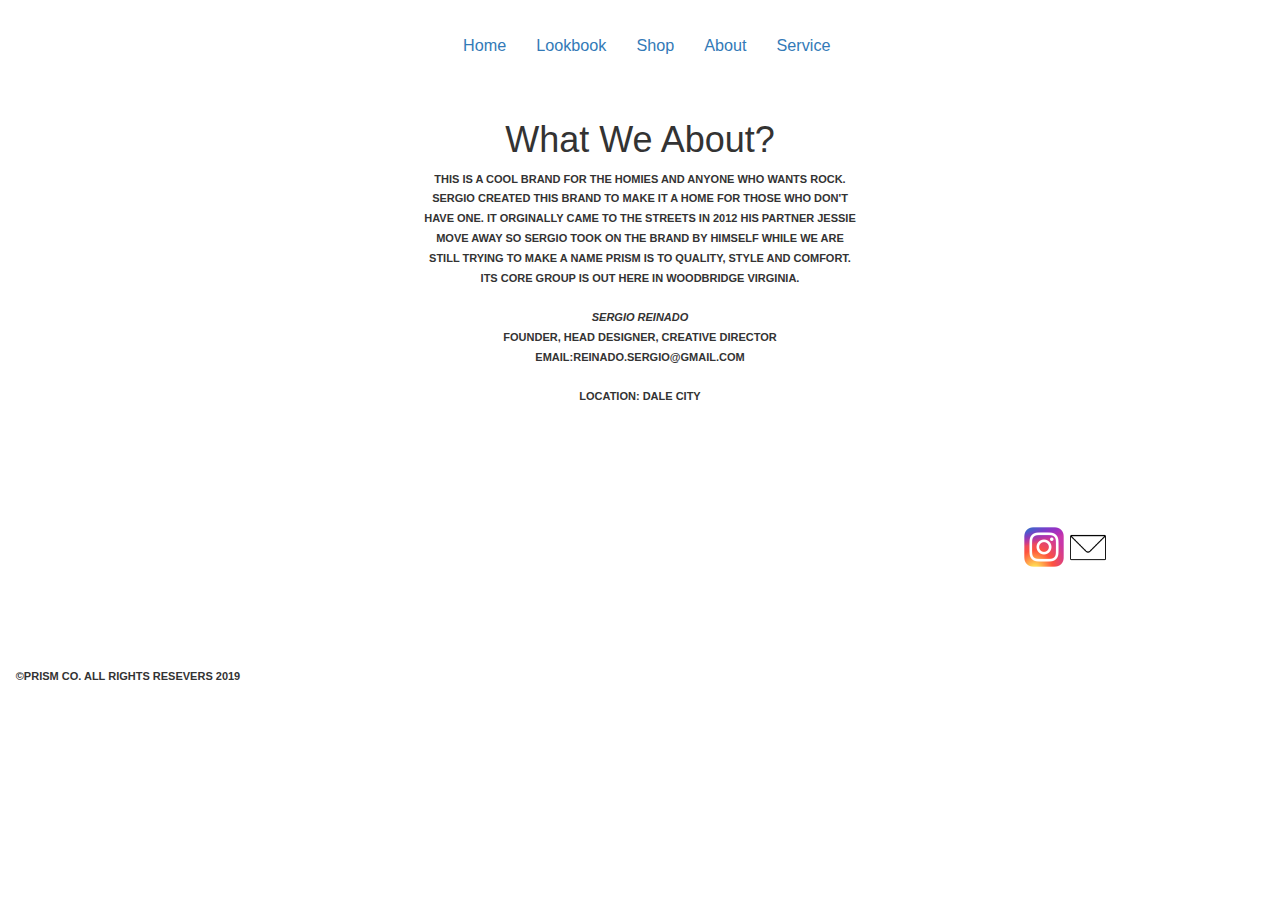
<file: about.html>
<html lang="en">

<head>
    <meta charset="UTF-8">
    <meta name="viewport" content="width=device-width, initial-scale=1.0">
    <meta http-equiv="X-UA-Compatible" content="ie=edge">
    <link rel="stylesheet" href="https://maxcdn.bootstrapcdn.com/bootstrap/3.4.0/css/bootstrap.min.css">
    <script src="https://ajax.googleapis.com/ajax/libs/jquery/3.3.1/jquery.min.js"></script>
    <script src="https://maxcdn.bootstrapcdn.com/bootstrap/3.4.0/js/bootstrap.min.js"></script>
    <link rel="stylesheet" type="text/css" href="./assests/css/about.css">
    <title>Prism</title>
</head>

<body>
    <h1>

        <div class="wrap">
            <nav>
                <ul class="nav navbar-nav">
                    <li><a href="./index.html">Home</a></li>
                    <li><a href="./book.html">Lookbook</a></li>
                    <li><a href="./shop.html">Shop</a></li>
                    <li><a href="./about.html">About</a></li>
                    <li><a href="./cusSer.html">Service</a></li>
                </ul>
            </nav>
        </div>

    </h1>
    <br><br><br><br>

    <div class="row sqs-row">
        <div class="col sqs-col-12 span-12 ">
            <div class="sqs-block html-block sqs-block-html" data-block-type="2" id="block">
                <div class="sqs-block-content">
                    <h1>What We About?</h1>
                    <p>This is a cool brand for the homies and anyone who wants rock.
                        <br>
                        Sergio created this brand to make it a home for those who don't
                        <br>
                        have one. It orginally came to the streets in 2012 His partner Jessie
                        <br>
                        move away so Sergio took on the brand by himself While we are
                        <br>
                        still trying to make a name Prism is to quality, style and comfort.
                        <br>
                        Its core group is out here in woodbridge virginia.
                        <br><br>
                        <em>Sergio Reinado</em>
                        <br>
                        FOUNDER, HEAD DESIGNER, CREATIVE DIRECTOR
                        <br>
                        Email:Reinado.sergio@gmail.com</p>
                    <p>Location: Dale City</p>
                </div>

            </div>

        </div>

    </div>
    <div class="info-footer">
        <div class="sqs-layout sqs-grid-12 columns-12 empty">
            <div class="row-sqs-row">
                <br><br><br><br><br>
                <div class="socialLinks">
                    <a href="https://www.instagram.com/prismcoworldwide/" target="_blank" class="social-instagram">
                        <img src="./assests/images/instagram.png" weight="40" height="40" alt="">
                    </a>
                    <a href="mailto:Reinado.sergio@gmail.com" target="_blank" class="social-mail">
                        <img src="./assests/images/Resume_Mail-512.png" weight="40" height="40" alt="">
                    </a>

                </div>

            </div>

        </div>
    </div>
    <br><br><br><br><br><br><br>
    <div class="footer">
        <div class="row-sqs-row">
            <div class="col sqs-col-12 span-12 ">
                <div class="sqs-block-content">
                    <p>©PRISM CO. ALL RIGHTS RESEVERS 2019</p>
                </div>
            </div>

        </div>
    </div>
</body>

</html>
</file>
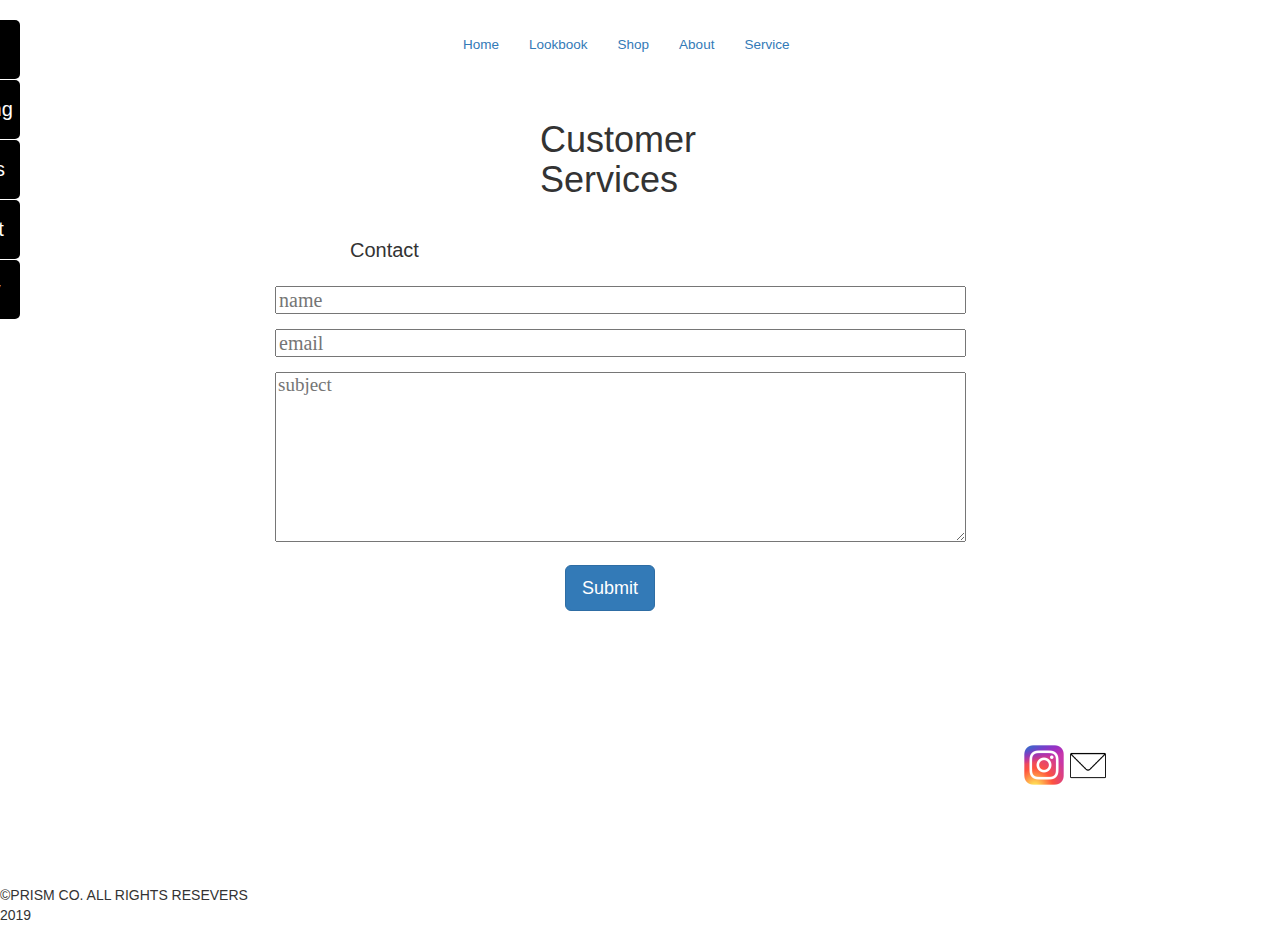
<file: cusSer.html>
<html lang="en">

<head>
    <meta charset="UTF-8">
    <meta name="viewport" content="width=device-width, initial-scale=1.0">
    <meta http-equiv="X-UA-Compatible" content="ie=edge">
    <link rel="stylesheet" href="https://maxcdn.bootstrapcdn.com/bootstrap/3.4.0/css/bootstrap.min.css">
    <script src="https://ajax.googleapis.com/ajax/libs/jquery/3.3.1/jquery.min.js"></script>
    <script src="https://maxcdn.bootstrapcdn.com/bootstrap/3.4.0/js/bootstrap.min.js"></script>
    <link rel="stylesheet" type="text/css" href="./assests/css/cusSer.css">
    <title>Prism</title>
</head>

<body>

    <h2>

        <div class="wrap">
            <nav>
                <ul class="nav navbar-nav">
                    <li><a href="./index.html">Home</a></li>
                    <li><a href="./book.html">Lookbook</a></li>
                    <li><a href="./shop.html">Shop</a></li>
                    <li><a href="./about.html">About</a></li>
                    <li><a href="./cusSer.html">Service</a></li>
                </ul>
            </nav>
        </div>

    </h2>

    <div id="mySidenav" class="sidenav">
        <a href="./term.html" id="terms">Terms</a>
        <a href="./shipping.html" id="shipping">Shipping</a>
        <a href="./return.html" id="returns">Returns</a>
        <a href="./cusSer.html" id="contact">Contact</a>
        <a href="./privacy.html" id="privacy">Privacy</a>
    </div>


    <br><br><br><br>
    <h1>
        <div class="headinng-container">
            <div class="row">
                <div class="col-sm-5">
                    Customer Services
                </div>

            </div>
        </div>
    </h1>
    <h4>
        <div class="contact-container">
            <div class="row">
                <div class="col-sm-3">
                    Contact
                </div>

            </div>
        </div>
    </h4>
    

    <h3>

        <div class="container">
            <div class=" col-sm-6">
                <form action="https://formspree.io/Reinado.sergio@gmail.com" method="POST">
                    <label for="fname"></label>
                    <input type="text" id="name" placeholder="name">
                    <label for="email"></label>
                    <input type="text" id="email" placeholder="email">
                    <label for="Message"></label>
                    <textarea id="Message" placeholder="subject" style="height:170px"></textarea>
                    <br><br><br>
                    <button type="button" class="btn btn-primary btn-lg">Submit</button>
                </form>
            </div>
        </div>
    </h3>
    <div class="info-footer">
            <div class="sqs-layout sqs-grid-12 columns-12 empty">
                <div class="row-sqs-row">
                    <br><br><br><br><br>
                    <div class="socialLinks">
                        <a href="https://www.instagram.com/prismcoworldwide/" target="_blank" class="social-instagram">
                            <img src="./assests/images/instagram.png" weight="40" height="40" alt="">
                        </a>
                        <a href="mailto:Reinado.sergio@gmail.com" target="_blank" class="social-mail">
                            <img src="./assests/images/Resume_Mail-512.png" weight="40" height="40" alt="">
                        </a>
    
                    </div>
    
                </div>
    
            </div>
        </div>
        <br><br><br><br><br><br><br>
        <div class="footer">
            <div class="row-sqs-row">
                <div class="col sqs-col-12 span-12 ">
                    <div class="sqs-block-content">
                        <p>©PRISM CO. ALL RIGHTS RESEVERS 2019</p>
                    </div>
                </div>
    
            </div>
        </div>
</body>

</html>
</file>
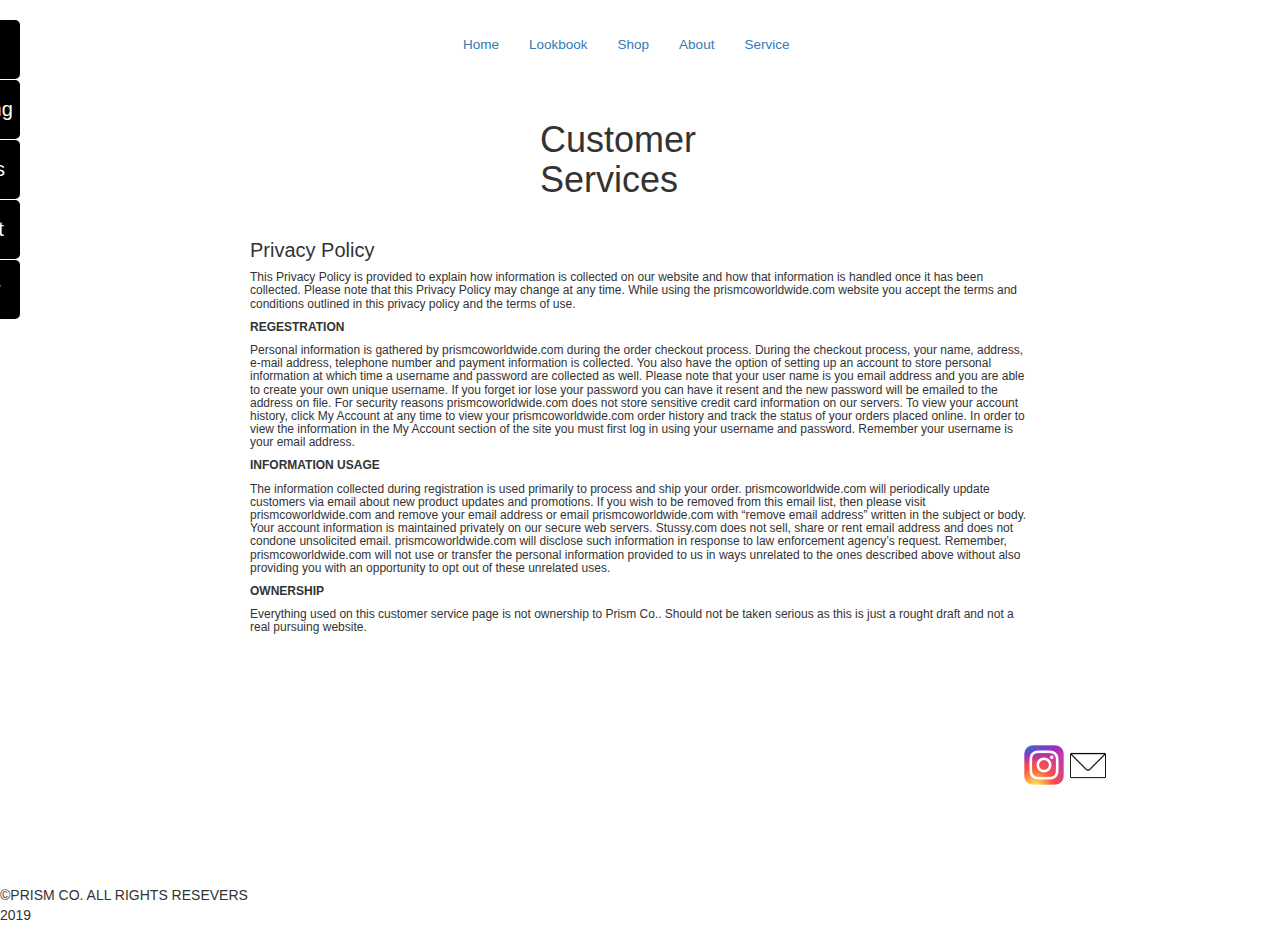
<file: privacy.html>
<html lang="en">

<head>
    <meta charset="UTF-8">
    <meta name="viewport" content="width=device-width, initial-scale=1.0">
    <meta http-equiv="X-UA-Compatible" content="ie=edge">
    <link rel="stylesheet" href="https://maxcdn.bootstrapcdn.com/bootstrap/3.4.0/css/bootstrap.min.css">
    <script src="https://ajax.googleapis.com/ajax/libs/jquery/3.3.1/jquery.min.js"></script>
    <script src="https://maxcdn.bootstrapcdn.com/bootstrap/3.4.0/js/bootstrap.min.js"></script>
    <link rel="stylesheet" type="text/css" href="./assests/css/privacy.css">
    <title>Prism</title>
</head>

<body>

    <h2>

        <div class="wrap">
            <nav>
                <ul class="nav navbar-nav">
                    <li><a href="./index.html">Home</a></li>
                    <li><a href="./book.html">Lookbook</a></li>
                    <li><a href="./shop.html">Shop</a></li>
                    <li><a href="./about.html">About</a></li>
                    <li><a href="./cusSer.html">Service</a></li>
                </ul>
            </nav>
        </div>

    </h2>

    <div id="mySidenav" class="sidenav">
        <a href="./term.html" id="terms">Terms</a>
        <a href="./shipping.html" id="shipping">Shipping</a>
        <a href="./return.html" id="returns">Returns</a>
        <a href="./cusSer.html" id="contact">Contact</a>
        <a href="./privacy.html" id="privacy">Privacy</a>
    </div>
    <br><br><br><br>

    <h1>
        <div class="headinng-container">
            <div class="row">
                <div class="col-sm-5">
                    Customer Services
                </div>

            </div>
        </div>
    </h1>
    <h4>
        <div class="contact-container">
            <div class="row">
                <div class="col-sm-3">
                    Privacy Policy
                </div>

            </div>
        </div>
    </h4>

    <h5>
        <div class="page-container">
            <p>
                <strong></strong>
            </p>
            This Privacy Policy is provided to explain how information is collected on our website and how that
            information is handled once it has been collected. Please note that this Privacy Policy may change at any
            time. While using the prismcoworldwide.com website you accept the terms and conditions outlined in this
            privacy policy
            and the terms of use.
            <p>

            </p>
            <p>
                <strong> REGESTRATION</strong>
            </p>
            <p>
                Personal information is gathered by prismcoworldwide.com during the order checkout process. During the
                checkout
                process, your name, address, e-mail address, telephone number and payment information is collected. You
                also
                have the option of setting up an account to store personal information at which time a username and
                password
                are collected as well. Please note that your user name is you email address and you are able to create
                your
                own unique username. If you forget ior lose your password you can have it resent and the new password
                will
                be emailed to the address on file. For security reasons prismcoworldwide.com does not store sensitive
                credit card
                information on our servers. To view your account history, click My Account at any time to view your
                prismcoworldwide.com order history and track the status of your orders placed online. In order to view
                the information
                in the My Account section of the site you must first log in using your username and password. Remember
                your
                username is your email address.
            </p>
            <p>
                <strong>INFORMATION USAGE</strong>
            </p>
            <p>
                The information collected during registration is used primarily to process and ship your order.
                prismcoworldwide.com will periodically update customers via email about new product updates and
                promotions. If you
                wish to be removed from this email list, then please visit prismcoworldwide.com and remove your email
                address or
                email prismcoworldwide.com with “remove email address” written in the subject or body. Your account
                information is maintained privately on our secure web servers. Stussy.com does not sell, share or rent
                email address and does not condone unsolicited email. prismcoworldwide.com will disclose such
                information in
                response to law enforcement agency’s request. Remember, prismcoworldwide.com will not use or transfer
                the personal
                information provided to us in ways unrelated to the ones described above without also providing you with
                an opportunity to opt out of these unrelated uses.
            </p>
            <p>
                <strong> OWNERSHIP</strong>
            </p>
            <p>Everything used on this customer service page is not ownership to Prism Co.. Should not be taken serious
                as this is just a rought draft and not a real pursuing website.</p>
        </div>
    </h5>
    <div class="info-footer">
        <div class="sqs-layout sqs-grid-12 columns-12 empty">
            <div class="row-sqs-row">
                <br><br><br><br><br>
                <div class="socialLinks">
                    <a href="https://www.instagram.com/prismcoworldwide/" target="_blank" class="social-instagram">
                        <img src="./assests/images/instagram.png" weight="40" height="40" alt="">
                    </a>
                    <a href="mailto:Reinado.sergio@gmail.com" target="_blank" class="social-mail">
                        <img src="./assests/images/Resume_Mail-512.png" weight="40" height="40" alt="">
                    </a>

                </div>

            </div>

        </div>
    </div>
    <br><br><br><br><br><br><br>
    <div class="footer">
        <div class="row-sqs-row">
            <div class="col sqs-col-12 span-12 ">
                <div class="sqs-block-content">
                    <p>©PRISM CO. ALL RIGHTS RESEVERS 2019</p>
                </div>
            </div>

        </div>
    </div>


</body>

</html>
</file>
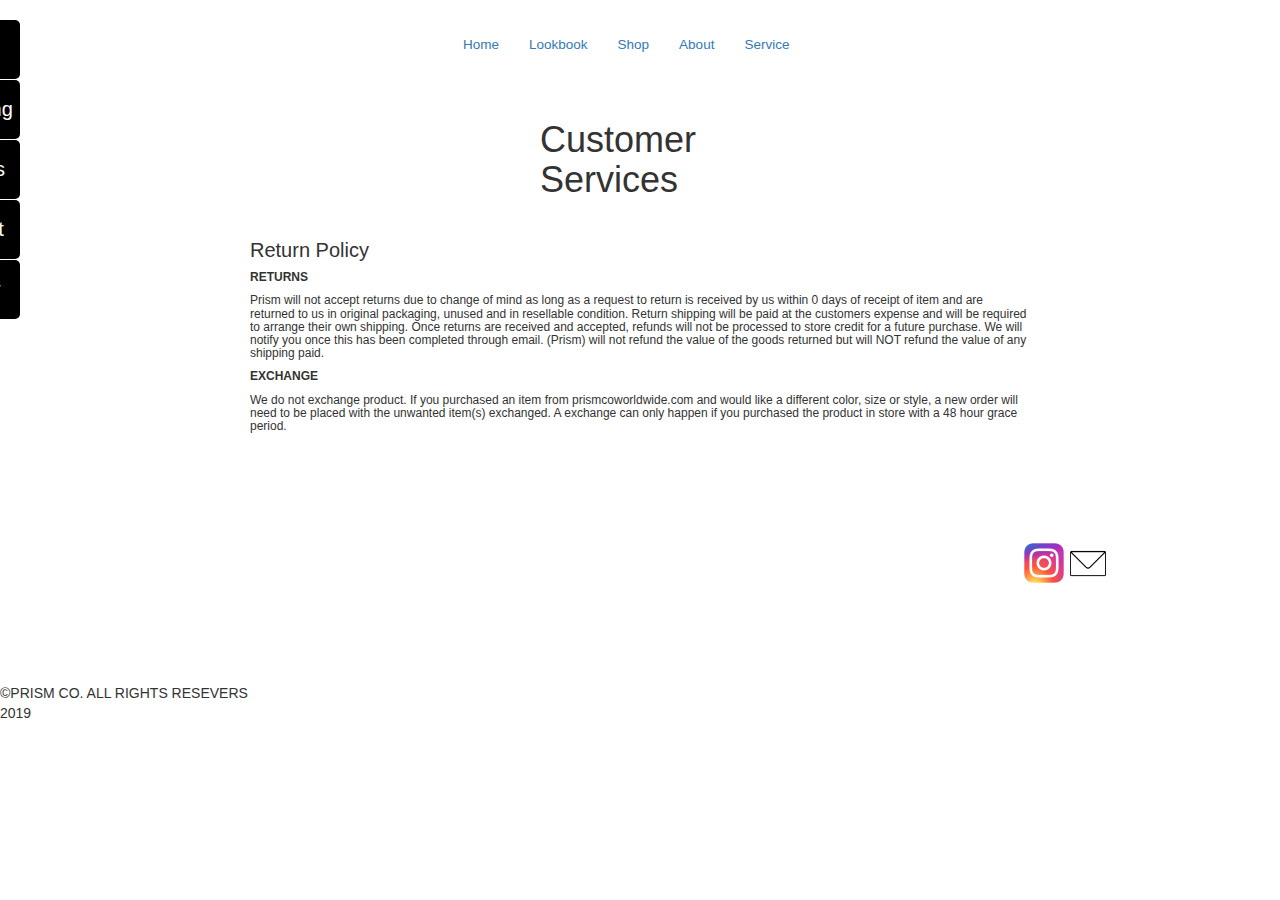
<file: return.html>
<html lang="en">

<head>
    <meta charset="UTF-8">
    <meta name="viewport" content="width=device-width, initial-scale=1.0">
    <meta http-equiv="X-UA-Compatible" content="ie=edge">
    <link rel="stylesheet" href="https://maxcdn.bootstrapcdn.com/bootstrap/3.4.0/css/bootstrap.min.css">
    <script src="https://ajax.googleapis.com/ajax/libs/jquery/3.3.1/jquery.min.js"></script>
    <script src="https://maxcdn.bootstrapcdn.com/bootstrap/3.4.0/js/bootstrap.min.js"></script>
    <link rel="stylesheet" type="text/css" href="./assests/css/return.css">
    <title>Prism</title>
</head>

<body>

    <h2>

        <div class="wrap">
            <nav>
                <ul class="nav navbar-nav">
                    <li><a href="./index.html">Home</a></li>
                    <li><a href="./book.html">Lookbook</a></li>
                    <li><a href="./shop.html">Shop</a></li>
                    <li><a href="./about.html">About</a></li>
                    <li><a href="./cusSer.html">Service</a></li>
                </ul>
            </nav>
        </div>

    </h2>

    <div id="mySidenav" class="sidenav">
        <a href="./term.html" id="terms">Terms</a>
        <a href="./shipping.html" id="shipping">Shipping</a>
        <a href="./return.html" id="returns">Returns</a>
        <a href="./cusSer.html" id="contact">Contact</a>
        <a href="./privacy.html" id="privacy">Privacy</a>
    </div>
    <br><br><br><br>

    <h1>
        <div class="headinng-container">
            <div class="row">
                <div class="col-sm-5">
                    Customer Services
                </div>

            </div>
        </div>
    </h1>
    <h4>
        <div class="contact-container">
            <div class="row">
                <div class="col-sm-3">
                    Return Policy
                </div>

            </div>
        </div>
    </h4>

    <h5>
        <div class="page-container">
            <p>
                <strong>RETURNS</strong>
            </p>
            <p>
                Prism will not accept returns due to change of mind as long as a request to return is received by us
                within 0 days of receipt of item and are returned to us in original packaging, unused and in resellable
                condition.
                Return shipping will be paid at the customers expense and will be required to arrange their own
                shipping.
                Once returns are received and accepted, refunds will not be processed to store credit for a future
                purchase.
                We will notify you once this has been completed through email.
                (Prism) will not refund the value of the goods returned but will NOT refund the value of any shipping
                paid.
            </p>
            <p>
                <strong> EXCHANGE</strong>
            </p>
            <p>
                We do not exchange product. If you purchased an item from prismcoworldwide.com and would like a
                different color,
                size or style, a new order will need to be placed with the unwanted item(s) exchanged. A
                exchange can only happen if you purchased the product in store with a 48 hour grace period.
            </p>

        </div>
    </h5>
    <div class="info-footer">
        <div class="sqs-layout sqs-grid-12 columns-12 empty">
            <div class="row-sqs-row">
                <br><br><br><br><br>
                <div class="socialLinks">
                    <a href="https://www.instagram.com/prismcoworldwide/" target="_blank" class="social-instagram">
                        <img src="./assests/images/instagram.png" weight="40" height="40" alt="">
                    </a>
                    <a href="mailto:Reinado.sergio@gmail.com" target="_blank" class="social-mail">
                        <img src="./assests/images/Resume_Mail-512.png" weight="40" height="40" alt="">
                    </a>

                </div>

            </div>

        </div>
    </div>
    <br><br><br><br><br><br><br>
    <div class="footer">
        <div class="row-sqs-row">
            <div class="col sqs-col-12 span-12 ">
                <div class="sqs-block-content">
                    <p>©PRISM CO. ALL RIGHTS RESEVERS 2019</p>
                </div>
            </div>

        </div>
    </div>

</body>

</html>
</file>
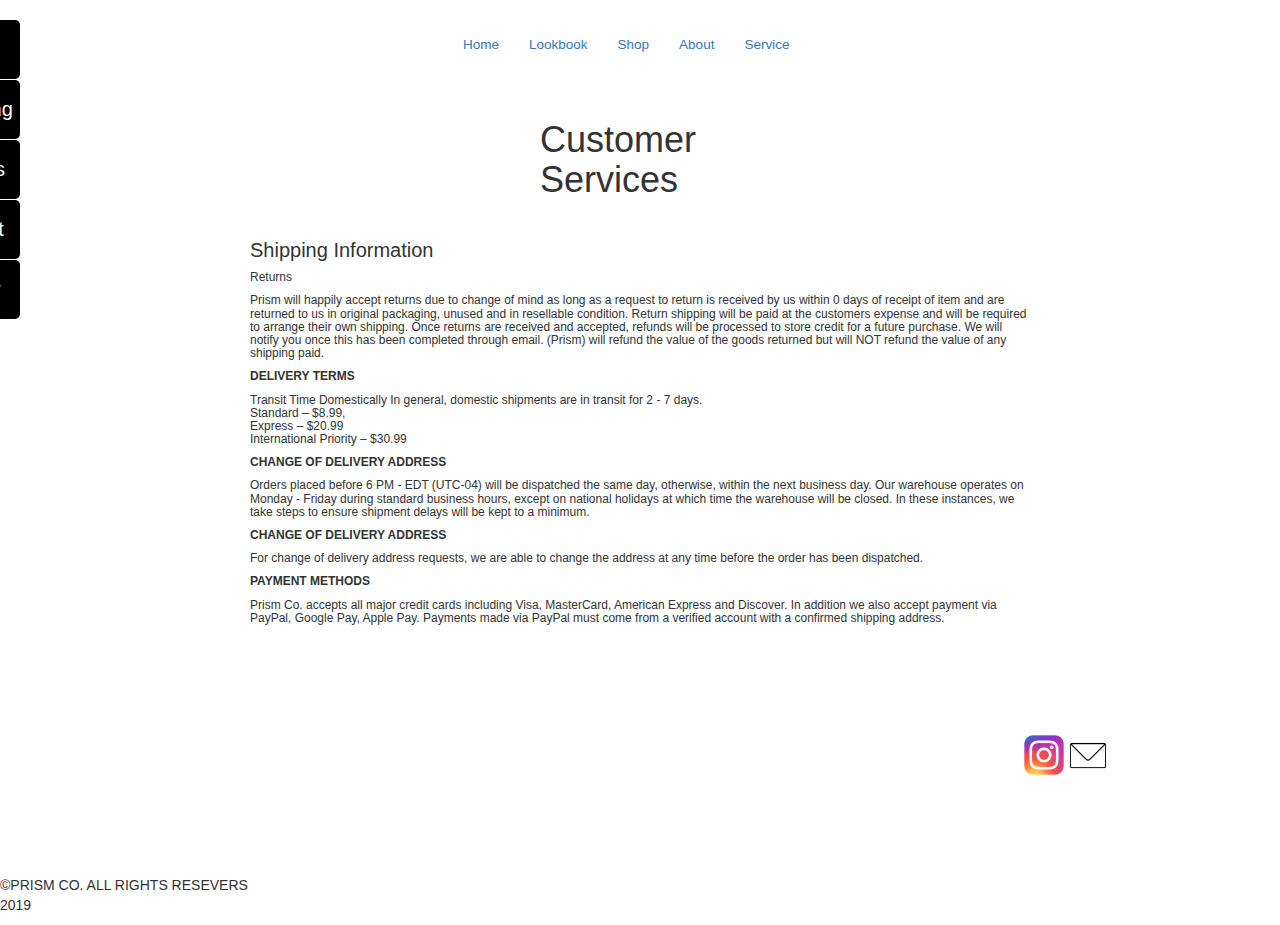
<file: shipping.html>
<html lang="en">

<head>
    <meta charset="UTF-8">
    <meta name="viewport" content="width=device-width, initial-scale=1.0">
    <meta http-equiv="X-UA-Compatible" content="ie=edge">
    <link rel="stylesheet" href="https://maxcdn.bootstrapcdn.com/bootstrap/3.4.0/css/bootstrap.min.css">
    <script src="https://ajax.googleapis.com/ajax/libs/jquery/3.3.1/jquery.min.js"></script>
    <script src="https://maxcdn.bootstrapcdn.com/bootstrap/3.4.0/js/bootstrap.min.js"></script>
    <link rel="stylesheet" type="text/css" href="./assests/css/shipping.css">
    <title>Prism</title>
</head>

<body>

    <h2>

        <div class="wrap">
            <nav>
                <ul class="nav navbar-nav">
                    <li><a href="./index.html">Home</a></li>
                    <li><a href="./book.html">Lookbook</a></li>
                    <li><a href="./shop.html">Shop</a></li>
                    <li><a href="./about.html">About</a></li>
                    <li><a href="./cusSer.html">Service</a></li>
                </ul>
            </nav>
        </div>

    </h2>

    <div id="mySidenav" class="sidenav">
        <a href="./term.html" id="terms">Terms</a>
        <a href="./shipping.html" id="shipping">Shipping</a>
        <a href="./return.html" id="returns">Returns</a>
        <a href="./cusSer.html" id="contact">Contact</a>
        <a href="./privacy.html" id="privacy">Privacy</a>
    </div>
    <br><br><br><br>

    <h1>
        <div class="headinng-container">
            <div class="row">
                <div class="col-sm-5">
                    Customer Services
                </div>

            </div>
        </div>
    </h1>
    <h4>
        <div class="contact-container">
            <div class="row">
                <div class="col-sm-3">
                    Shipping Information
                </div>

            </div>
        </div>
    </h4>

    <h5>
        <div class="page-container">
            <p>
                Returns
            </p>
            <p>
                Prism will happily accept returns due to change of mind as long as a request to return is received by us
                within 0 days of receipt of item and are returned to us in original packaging, unused and in resellable
                condition.
                Return shipping will be paid at the customers expense and will be required to arrange their own
                shipping.
                Once returns are received and accepted, refunds will be processed to store credit for a future purchase.
                We will notify you once this has been completed through email.
                (Prism) will refund the value of the goods returned but will NOT refund the value of any shipping paid.
            </p>
            <p>
                <strong> DELIVERY TERMS</strong>
            </p>
            <p>
                Transit Time Domestically
                In general, domestic shipments are in transit for 2 - 7 days.
                <br>
                Standard – $8.99,
                <br>
                Express – $20.99
                <br>
                International Priority – $30.99
            </p>
            <p>
                <strong>CHANGE OF DELIVERY ADDRESS </strong>
            </p>
            <p>
                Orders placed before 6 PM - EDT (UTC-04) will be dispatched the same day, otherwise, within the next
                business day.

                Our warehouse operates on Monday - Friday during standard business hours, except on national holidays at
                which time the warehouse will be closed. In these instances, we take steps to ensure shipment delays
                will be kept to a minimum.
            </p>
            <p>
                <strong> CHANGE OF DELIVERY ADDRESS </strong>
            </p>
            <p>
                For change of delivery address requests, we are able to change the address at any time before the order
                has been dispatched.
            </p>
            <p>
                <strong>PAYMENT METHODS</strong>
            </p>
            <p>
                Prism Co. accepts all major credit cards including Visa, MasterCard, American Express and Discover.
                In addition we also accept payment via PayPal, Google Pay, Apple Pay. Payments made via PayPal must come
                from a verified account with a confirmed shipping address.
            </p>
        </div>
    </h5>

    <div class="info-footer">
        <div class="sqs-layout sqs-grid-12 columns-12 empty">
            <div class="row-sqs-row">
                <br><br><br><br><br>
                <div class="socialLinks">
                    <a href="https://www.instagram.com/prismcoworldwide/" target="_blank" class="social-instagram">
                        <img src="./assests/images/instagram.png" weight="40" height="40" alt="">
                    </a>
                    <a href="mailto:Reinado.sergio@gmail.com" target="_blank" class="social-mail">
                        <img src="./assests/images/Resume_Mail-512.png" weight="40" height="40" alt="">
                    </a>

                </div>

            </div>

        </div>
    </div>
    <br><br><br><br><br><br><br>
    <div class="footer">
        <div class="row-sqs-row">
            <div class="col sqs-col-12 span-12 ">
                <div class="sqs-block-content">
                    <p>©PRISM CO. ALL RIGHTS RESEVERS 2019</p>
                </div>
            </div>

        </div>
    </div>

</body>

</html>
</file>
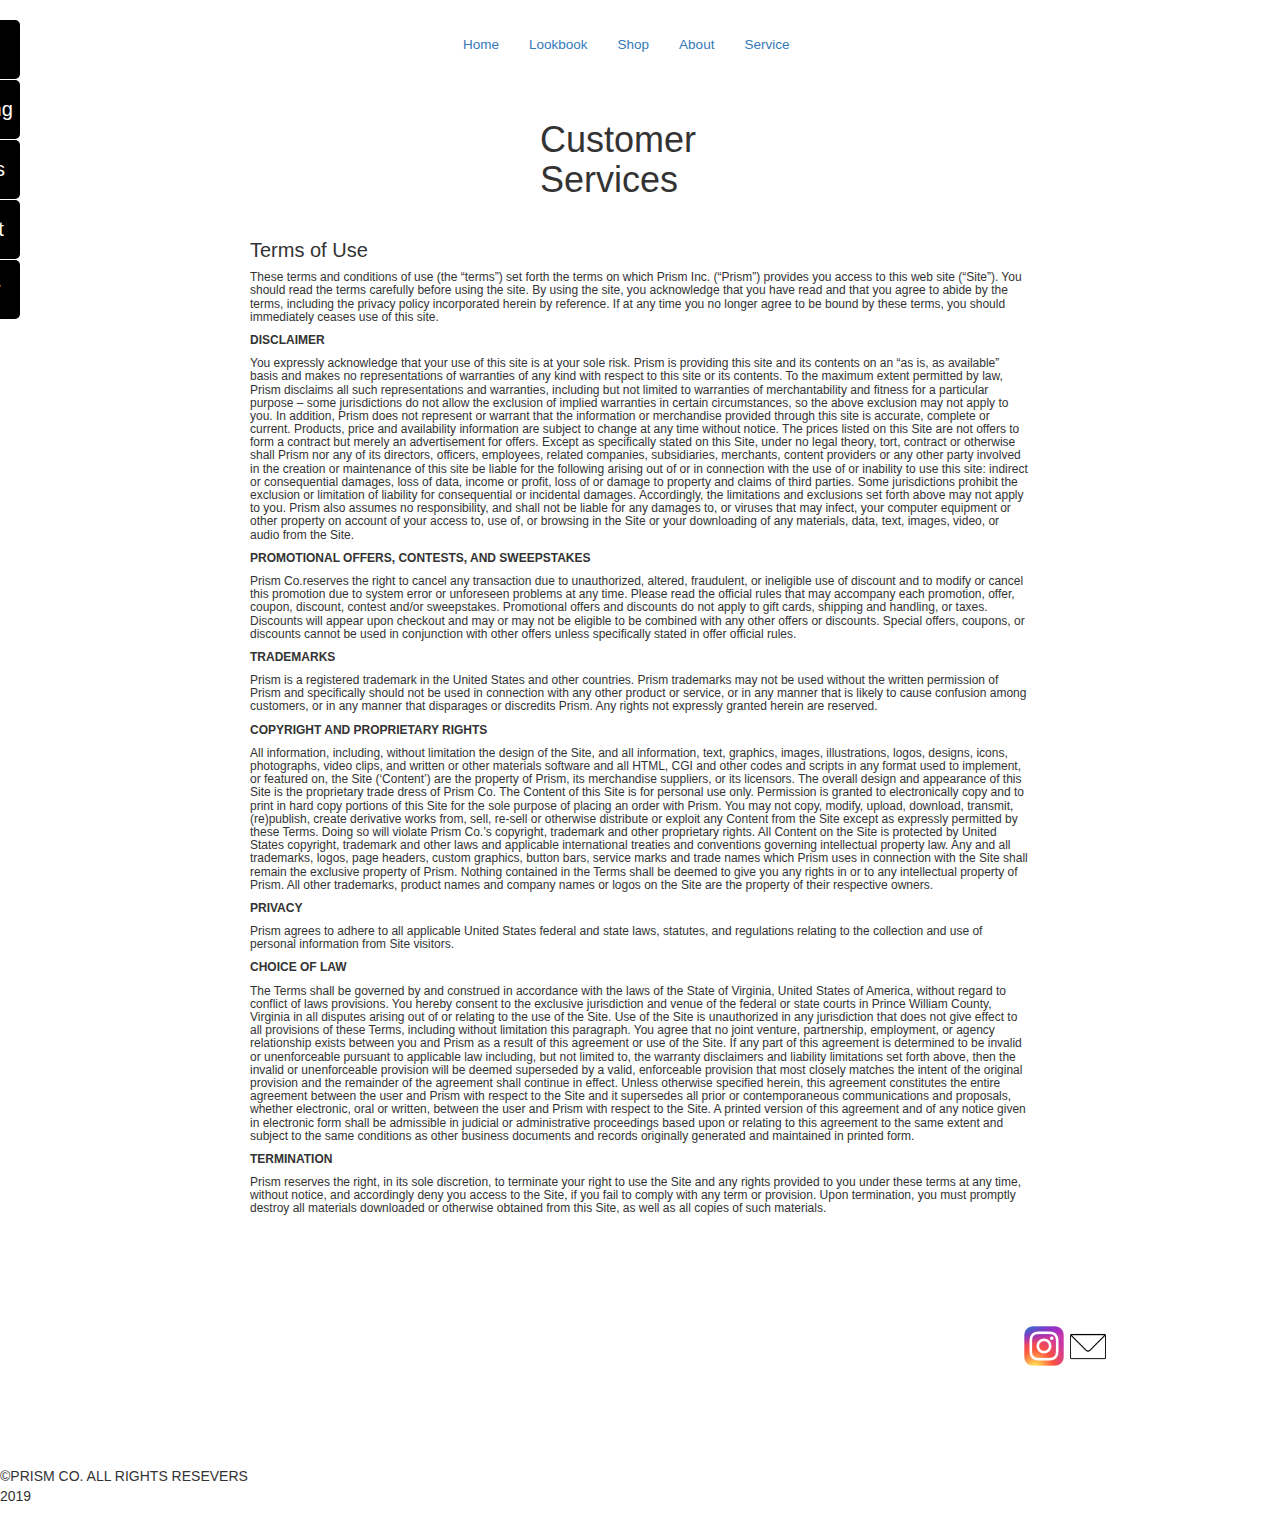
<file: term.html>
<html lang="en">

<head>
    <meta charset="UTF-8">
    <meta name="viewport" content="width=device-width, initial-scale=1.0">
    <meta http-equiv="X-UA-Compatible" content="ie=edge">
    <link rel="stylesheet" href="https://maxcdn.bootstrapcdn.com/bootstrap/3.4.0/css/bootstrap.min.css">
    <script src="https://ajax.googleapis.com/ajax/libs/jquery/3.3.1/jquery.min.js"></script>
    <script src="https://maxcdn.bootstrapcdn.com/bootstrap/3.4.0/js/bootstrap.min.js"></script>
    <link rel="stylesheet" type="text/css" href="./assests/css/term.css">
    <title>Prism</title>
</head>

<body>

    <h2>

        <div class="wrap">
            <nav>
                <ul class="nav navbar-nav">
                    <li><a href="./index.html">Home</a></li>
                    <li><a href="./book.html">Lookbook</a></li>
                    <li><a href="./shop.html">Shop</a></li>
                    <li><a href="./about.html">About</a></li>
                    <li><a href="./cusSer.html">Service</a></li>
                </ul>
            </nav>
        </div>

    </h2>

    <div id="mySidenav" class="sidenav">
        <a href="./term.html" id="terms">Terms</a>
        <a href="./shipping.html" id="shipping">Shipping</a>
        <a href="./return.html" id="returns">Returns</a>
        <a href="./cusSer.html" id="contact">Contact</a>
        <a href="./privacy.html" id="privacy">Privacy</a>
    </div>
    <br><br><br><br>
    <h1>
        <div class="headinng-container">
            <div class="row">
                <div class="col-sm-5">
                    Customer Services
                </div>

            </div>
        </div>
    </h1>
    <h4>
        <div class="contact-container">
            <div class="row">
                <div class="col-sm-3">
                    Terms of Use
                </div>

            </div>
        </div>
    </h4>

    <h5>
        <div class="page-container">
            <p>These terms and conditions of use (the “terms”) set forth the terms on which Prism Inc.
                (“Prism”) provides you access to this web site (“Site”). You should read the terms carefully
                before using the site. By using the site, you acknowledge that you have read and that you agree to abide
                by the terms, including the privacy policy incorporated herein by reference. If at any time you no
                longer agree
                to be bound by these terms, you should immediately ceases use of this site.
            </p>
            <p>
                <strong>DISCLAIMER</strong>
            </p>
            <p>You expressly acknowledge that your use of this site is at your sole risk. Prism is providing this site
                and its contents
                on an “as is, as available” basis and makes no representations of warranties of any kind with respect to
                this site or its
                contents. To the maximum extent permitted by law, Prism disclaims all such representations and
                warranties, including but
                not limited to warranties of merchantability and fitness for a particular purpose – some jurisdictions
                do not allow the
                exclusion of implied warranties in certain circumstances, so the above exclusion may not apply to you.
                In addition, Prism
                does not represent or warrant that the information or merchandise provided through this site is
                accurate, complete or current.
                Products, price and availability information are subject to change at any time without notice. The
                prices listed on this Site are
                not offers to form a contract but merely an advertisement for offers. Except as specifically stated on
                this Site, under no legal
                theory, tort, contract or otherwise shall Prism nor any of its directors, officers, employees, related
                companies, subsidiaries,
                merchants, content providers or any other party involved in the creation or maintenance of this site be
                liable for the following
                arising out of or in connection with the use of or inability to use this site: indirect or consequential
                damages, loss of data,
                income or profit, loss of or damage to property and claims of third parties. Some jurisdictions prohibit
                the exclusion or limitation
                of liability for consequential or incidental damages. Accordingly, the limitations and exclusions set
                forth above may not apply to you.
                Prism also assumes no responsibility, and shall not be liable for any damages to, or viruses that may
                infect, your computer equipment
                or other property on account of your access to, use of, or browsing in the Site or your downloading of
                any materials, data, text, images,
                video, or audio from the Site.</p>
            <p>
                <strong> PROMOTIONAL OFFERS, CONTESTS, AND SWEEPSTAKES</strong>
            </p>
            <p>
                Prism Co.reserves the right to cancel any transaction due to unauthorized, altered, fraudulent, or
                ineligible use of
                discount and to modify or cancel this promotion due to system error or unforeseen problems at any time.
                Please read the
                official rules that may accompany each promotion, offer, coupon, discount, contest and/or sweepstakes.
                Promotional offers
                and discounts do not apply to gift cards, shipping and handling, or taxes. Discounts will appear upon
                checkout and may or
                may not be eligible to be combined with any other offers or discounts. Special offers, coupons, or
                discounts cannot be used
                in conjunction with other offers unless specifically stated in offer official rules.
            </p>
            <p>
                <strong> TRADEMARKS</strong>
            </p>
            <p>
                Prism is a registered trademark in the United States and other countries. Prism trademarks may not be
                used without the written permission of Prism and specifically should not be used in connection with any
                other product or service, or in any manner that is likely to cause confusion among customers, or in any
                manner that disparages or discredits Prism. Any rights not expressly granted herein are reserved.
            </p>
            <p>
                <strong>COPYRIGHT AND PROPRIETARY RIGHTS</strong>
            </p>
            <p>
                All information, including, without limitation the design of the Site, and all information, text,
                graphics,
                images, illustrations, logos, designs, icons, photographs, video clips, and written or other materials
                software
                and all HTML, CGI and other codes and scripts in any format used to implement, or featured on, the Site
                (‘Content’)
                are the property of Prism, its merchandise suppliers, or its licensors. The overall design and
                appearance of this
                Site is the proprietary trade dress of Prism Co.

                The Content of this Site is for personal use only. Permission is granted to electronically copy and to
                print in hard
                copy portions of this Site for the sole purpose of placing an order with Prism. You may not copy,
                modify, upload,
                download, transmit, (re)publish, create derivative works from, sell, re-sell or otherwise distribute or
                exploit any
                Content from the Site except as expressly permitted by these Terms. Doing so will violate Prism Co.’s
                copyright,
                trademark and other proprietary rights.

                All Content on the Site is protected by United States copyright, trademark and other laws and applicable
                international
                treaties and conventions governing intellectual property law. Any and all trademarks, logos, page
                headers, custom graphics,
                button bars, service marks and trade names which Prism uses in connection with the Site shall remain
                the exclusive property
                of Prism. Nothing contained in the Terms shall be deemed to give you any rights in or to any
                intellectual property of
                Prism. All other trademarks, product names and company names or logos on the Site are the property of
                their respective owners.
            </p>
            <p>
                <strong>PRIVACY</strong>
            </p>
            <p>
                Prism agrees to adhere to all applicable United States federal and state laws, statutes, and
                regulations relating to the collection and use of personal information from Site visitors.
            </p>
            <p>
                <strong>CHOICE OF LAW</strong>
            </p>
            <p>
                The Terms shall be governed by and construed in accordance with the laws of the State of Virginia,
                United States of America, without regard to conflict of laws provisions. You hereby consent to the
                exclusive jurisdiction and venue of the federal or state courts in Prince William County, Virginia in all
                disputes arising out of or relating to the use of the Site. Use of the Site is unauthorized in any
                jurisdiction that does not give effect to all provisions of these Terms, including without limitation
                this paragraph. You agree that no joint venture, partnership, employment, or agency relationship exists
                between you and Prism as a result of this agreement or use of the Site. If any part of this agreement
                is determined to be invalid or unenforceable pursuant to applicable law including, but not limited to,
                the warranty disclaimers and liability limitations set forth above, then the invalid or unenforceable
                provision will be deemed superseded by a valid, enforceable provision that most closely matches the
                intent of the original provision and the remainder of the agreement shall continue in effect. Unless
                otherwise specified herein, this agreement constitutes the entire agreement between the user and Prism
                with respect to the Site and it supersedes all prior or contemporaneous communications and proposals,
                whether electronic, oral or written, between the user and Prism with respect to the Site. A printed
                version of this agreement and of any notice given in electronic form shall be admissible in judicial or
                administrative proceedings based upon or relating to this agreement to the same extent and subject to
                the same conditions as other business documents and records originally generated and maintained in
                printed form.
            </p>
            <p>
                <strong>TERMINATION</strong>
            </p>
            <p>
                Prism reserves the right, in its sole discretion, to terminate your right to use the Site and any
                rights provided to you under these terms at any time, without notice, and accordingly deny you access to
                the Site, if you fail to comply with any term or provision. Upon termination, you must promptly destroy
                all materials downloaded or otherwise obtained from this Site, as well as all copies of such materials.
            </p>
        </div>
    </h5>

    <div class="info-footer">
            <div class="sqs-layout sqs-grid-12 columns-12 empty">
                <div class="row-sqs-row">
                    <br><br><br><br><br>
                    <div class="socialLinks">
                        <a href="https://www.instagram.com/prismcoworldwide/" target="_blank" class="social-instagram">
                            <img src="./assests/images/instagram.png" weight="40" height="40" alt="">
                        </a>
                        <a href="mailto:Reinado.sergio@gmail.com" target="_blank" class="social-mail">
                            <img src="./assests/images/Resume_Mail-512.png" weight="40" height="40" alt="">
                        </a>
    
                    </div>
    
                </div>
    
            </div>
        </div>
        <br><br><br><br><br><br><br>
        <div class="footer">
            <div class="row-sqs-row">
                <div class="col sqs-col-12 span-12 ">
                    <div class="sqs-block-content">
                        <p>©PRISM CO. ALL RIGHTS RESEVERS 2019</p>
                    </div>
                </div>
    
            </div>
        </div>
</body>

</html>
</file>
<file: assests/css/about.css>
.wrap{
    position: absolute;
    left: 35%;
    font-size: 45%
 }
 
 p{
    font-family: Georgia,serif;
    font-weight: normal;
    font-size: 13px;
    text-transform: none;
    font-family: "Helvetica Neue",Arial,sans-serif;
    font-weight: 700;
    font-style: normal;
    line-height: 1.8em;
    font-size: 11px;
    text-transform: uppercase;
    text-decoration: none;
    margin: 0 0 1.8em;
    text-align: center;
    
    }

h1{
    text-align: center;
}

.socialLinks{
    width: 20%;
    float: right;
}

.footer{
    float: left;
    width: 20%;
    font-family: "Helvetica Neue",Arial,sans-serif;
}
</file>
<file: assests/css/cusSer.css>
.wrap{
    position: absolute;
    left: 35%;
    font-size: 45%
}


label{
font-family: Georgia, 'Times New Roman', Times, serif;
font-size: 15px;

}

input {
width: 128%;
font-family: 'Times New Roman', Times, serif;
font-size: 20px;
margin-left:190;
margin-bottom: 10;

}

textarea{
width: 691px;
font-family: 'Times New Roman', Times, serif;
font-size: 19px;
float: initial;
margin-left:190;
}
 
button{
margin: -30px 210px; 
position:relative;
top:50%; 
left:50%;
}

.headinng-container{
margin-left:540;
font-size: 36px;
}

.contact-container{
  margin-left:350;
  font-size: 20px;
  margin-top: 40;
}

/* Style the links inside the sidenav */
#mySidenav a {
  position: absolute; /* Position them relative to the browser window */
  left: -80px; /* Position them outside of the screen */
  transition: 0.3s; /* Add transition on hover */
  padding: 15px; /* 15px padding */
  width: 100px; /* Set a specific width */
  text-decoration: none; /* Remove underline */
  font-size: 20px; /* Increase font size */
  color: white; /* White text color */
  border-radius: 0 5px 5px 0; /* Rounded corners on the top right and bottom right side */
  
}

#mySidenav a:hover {
  left: 0; /* On mouse-over, make the elements appear as they should */
}

/* The about link: 20px from the top with a green background */
#terms {
  top: 20px;
  background-color: black
}

#shipping {
  top: 80px;
  background-color:black 
}

#returns {
  top: 140px;
  background-color:black 
}

#contact {
  top: 200px;
  background-color: black 
}

#privacy {
  top: 260px;
  background-color:black
}

.socialLinks{
  width: 20%;
  float: right;
}

.footer{
  float: left;
  width: 20%;
}
</file>
<file: assests/css/privacy.css>
.wrap{
    position: absolute;
    left: 35%;
    font-size: 45%
}


.headinng-container{
    margin-left:540;
    font-size: 36px;
    margin-top: 10;
    }
    
.contact-container{
    margin-left:250;
    font-size: 20px;
    margin-top: 40;
 }

.page-container{
  font-family:   "Helvetica Neue","Arial",sans-serif;
  font-size: 12px;
  margin-right: 250;
  margin-left: 250;
}
 /* Style the links inside the sidenav */
#mySidenav a {
    position: absolute; /* Position them relative to the browser window */
    left: -80px; /* Position them outside of the screen */
    transition: 0.3s; /* Add transition on hover */
    padding: 15px; /* 15px padding */
    width: 100px; /* Set a specific width */
    text-decoration: none; /* Remove underline */
    font-size: 20px; /* Increase font size */
    color: white; /* White text color */
    border-radius: 0 5px 5px 0; /* Rounded corners on the top right and bottom right side */
    
  }
  
  #mySidenav a:hover {
    left: 0; /* On mouse-over, make the elements appear as they should */
  }
  
  /* The about link: 20px from the top with a green background */
  #terms {
    top: 20px;
    background-color: black
  }
  
  #shipping {
    top: 80px;
    background-color:black 
  }
  
  #returns {
    top: 140px;
    background-color:black 
  }
  
  #contact {
    top: 200px;
    background-color: black 
  }
  
  #privacy {
    top: 260px;
    background-color:black
  }

  .socialLinks{
    width: 20%;
    float: right;
}

.footer{
    float: left;
    width: 20%;
}
</file>
<file: assests/css/return.css>
.wrap{
    position: absolute;
    left: 35%;
    font-size: 45%
}


.headinng-container{
    margin-left:540;
    font-size: 36px;
    margin-top: 10;
    }
    
.contact-container{
    margin-left:250;
    font-size: 20px;
    margin-top: 40;
 }

.page-container{
  font-family:   "Helvetica Neue","Arial",sans-serif;
  font-size: 12px;
  margin-right: 250;
  margin-left: 250;
}
 /* Style the links inside the sidenav */
#mySidenav a {
    position: absolute; /* Position them relative to the browser window */
    left: -80px; /* Position them outside of the screen */
    transition: 0.3s; /* Add transition on hover */
    padding: 15px; /* 15px padding */
    width: 100px; /* Set a specific width */
    text-decoration: none; /* Remove underline */
    font-size: 20px; /* Increase font size */
    color: white; /* White text color */
    border-radius: 0 5px 5px 0; /* Rounded corners on the top right and bottom right side */
    
  }
  
  #mySidenav a:hover {
    left: 0; /* On mouse-over, make the elements appear as they should */
  }
  
  /* The about link: 20px from the top with a green background */
  #terms {
    top: 20px;
    background-color: black
  }
  
  #shipping {
    top: 80px;
    background-color:black 
  }
  
  #returns {
    top: 140px;
    background-color:black 
  }
  
  #contact {
    top: 200px;
    background-color: black 
  }
  
  #privacy {
    top: 260px;
    background-color:black
  }

  .socialLinks{
    width: 20%;
    float: right;
}

.footer{
    float: left;
    width: 20%;
}
</file>
<file: assests/css/shipping.css>
.wrap{
    position: absolute;
    left: 35%;
    font-size: 45%
}

.headinng-container{
    margin-left:540;
    font-size: 36px;
    margin-top: 10;
    }
    
.contact-container{
    margin-left:250;
    font-size: 20px;
    margin-top: 40;
 }

.page-container{
  font-family:   "Helvetica Neue","Arial",sans-serif;
  font-size: 12px;
  margin-right: 250;
  margin-left: 250;
}

/* Style the links inside the sidenav */
#mySidenav a {
    position: absolute; /* Position them relative to the browser window */
    left: -80px; /* Position them outside of the screen */
    transition: 0.3s; /* Add transition on hover */
    padding: 15px; /* 15px padding */
    width: 100px; /* Set a specific width */
    text-decoration: none; /* Remove underline */
    font-size: 20px; /* Increase font size */
    color: white; /* White text color */
    border-radius: 0 5px 5px 0; /* Rounded corners on the top right and bottom right side */
    
  }
  
  #mySidenav a:hover {
    left: 0; /* On mouse-over, make the elements appear as they should */
  }
  
  /* The about link: 20px from the top with a green background */
  #terms {
    top: 20px;
    background-color: black
  }
  
  #shipping {
    top: 80px;
    background-color:black 
  }
  
  #returns {
    top: 140px;
    background-color:black 
  }
  
  #contact {
    top: 200px;
    background-color: black 
  }
  
  #privacy {
    top: 260px;
    background-color:black
  }

  .socialLinks{
    width: 20%;
    float: right;
}

.footer{
    float: left;
    width: 20%;
}
</file>
<file: assests/css/term.css>
.wrap{
    position: absolute;
    left: 35%;
    font-size: 45%
}


.headinng-container{
    margin-left:540;
    font-size: 36px;
    margin-top: 10;
    }
    
.contact-container{
    margin-left:250;
    font-size: 20px;
    margin-top: 40;
 }

.page-container{
  font-family:   "Helvetica Neue","Arial",sans-serif;
  font-size: 12px;
  margin-right: 250;
  margin-left: 250;
}
 /* Style the links inside the sidenav */
#mySidenav a {
    position: absolute; /* Position them relative to the browser window */
    left: -80px; /* Position them outside of the screen */
    transition: 0.3s; /* Add transition on hover */
    padding: 15px; /* 15px padding */
    width: 100px; /* Set a specific width */
    text-decoration: none; /* Remove underline */
    font-size: 20px; /* Increase font size */
    color: white; /* White text color */
    border-radius: 0 5px 5px 0; /* Rounded corners on the top right and bottom right side */
    
  }
  
  #mySidenav a:hover {
    left: 0; /* On mouse-over, make the elements appear as they should */
  }
  
  /* The about link: 20px from the top with a green background */
  #terms {
    top: 20px;
    background-color: black
  }
  
  #shipping {
    top: 80px;
    background-color:black 
  }
  
  #returns {
    top: 140px;
    background-color:black 
  }
  
  #contact {
    top: 200px;
    background-color: black 
  }
  
  #privacy {
    top: 260px;
    background-color:black
  }

  .socialLinks{
    width: 20%;
    float: right;
}

.footer{
    float: left;
    width: 20%;
}
</file>
